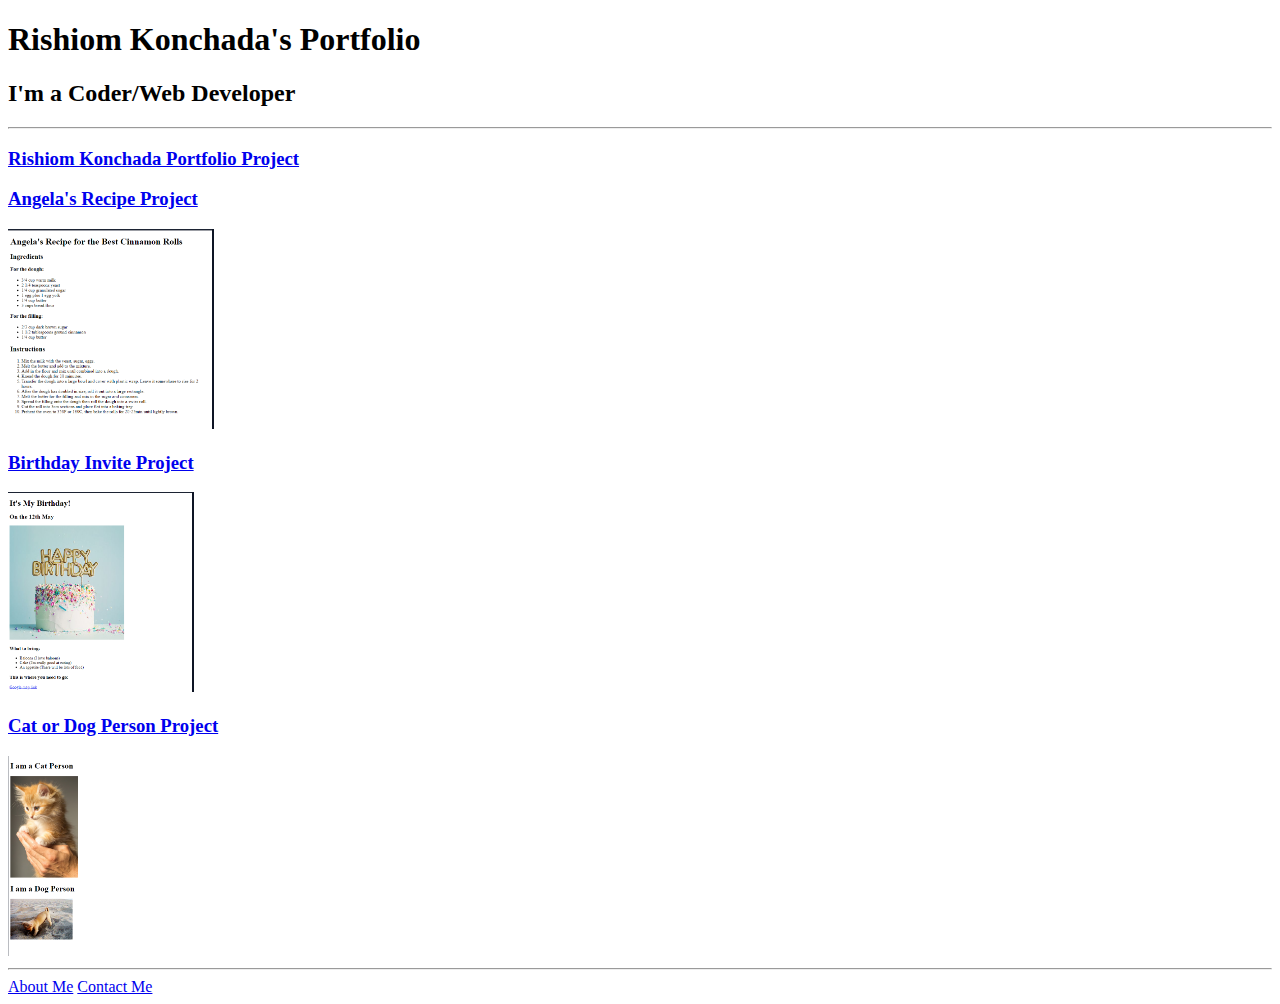
<file: index.html>
<!DOCTYPE html>
<html lang="en">

<head>
  <meta charset="UTF-8">
  <title>Rishiom's Portfolio</title>
</head>

<body>
  <h1>Rishiom Konchada's Portfolio</h1>
  <h2>I'm a Coder/Web Developer</h2>
  <hr />
  <h3><a href="./about-me.html">Rishiom Konchada Portfolio Project</a></h3>
  <h3><a href="./angela's-recipe.html">Angela's Recipe Project</a></h3>
  <img src="./angela's-recipe.png" height="200"/>
  <h3><a href="./Birthday-Invite.html">Birthday Invite Project</a></h3>
  <img src="./birthday-invite.png" height="200"/>
  <h3><a href="./cat-or-dog-person.html">Cat or Dog Person Project</a></h3>
  <img src="./cat-or-dog-person.png" height="200"/>
  <hr />
  <a href="/about.html">About Me</a>
  <a href="/contact.html">Contact Me</a>
</body>

</html>
</file>
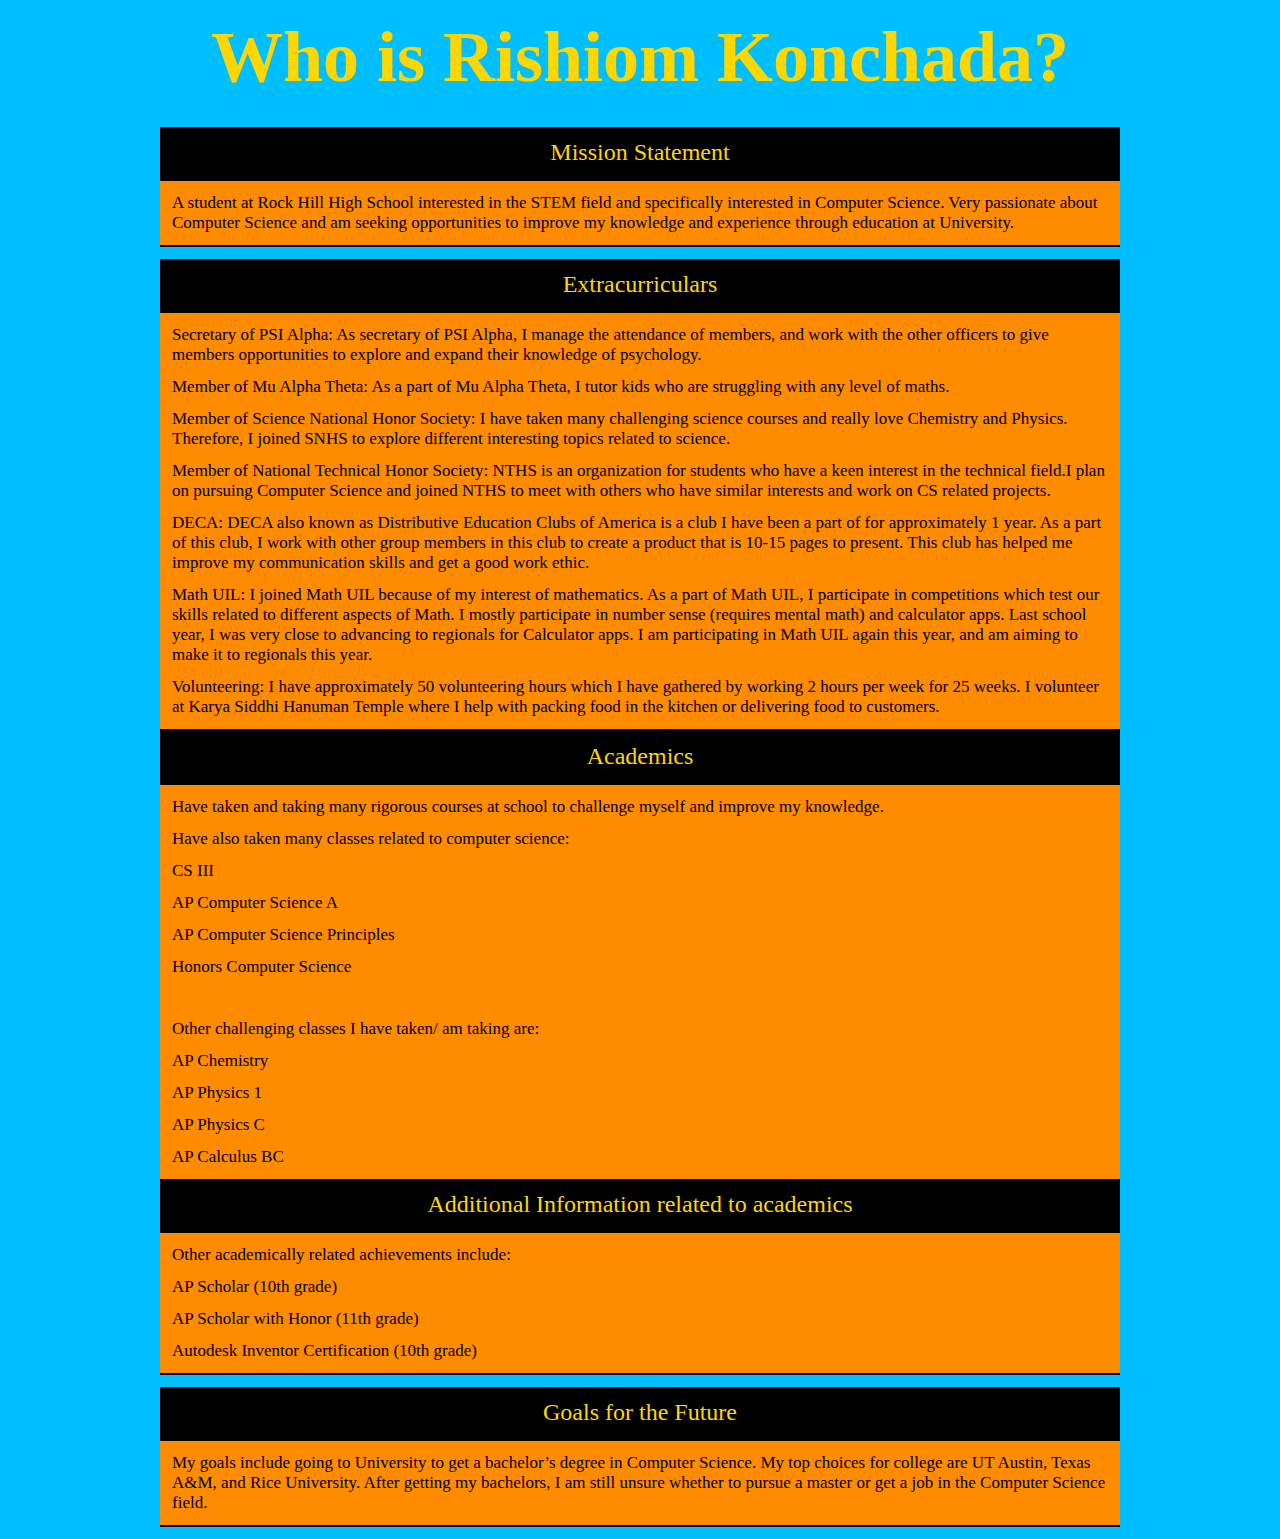
<file: about-me.html>
<!DOCTYPE html>
<!--
  Unit 1 Project
  Rishiom Konchada's Personal Webpage
  9/18/2023
  3rd Period Micks CS III
-->

<html lang="en">
<link rel="stylesheet" href="styles.css" /> 
  <head><!--Structural Tag-->
    <meta charset="UTF-8"/> <!--Text Element-->
    <title>Rishiom Konchada</title>
  </head>
  <body> 
    <header> 
      <h1>Who is Rishiom Konchada?</h1> 
    </header> 
    <main>
      <section> 
        <article> <!--Element Tag-->
          <h2>Mission Statement </h2>
          <p>
             A student at Rock Hill High School interested in the STEM field and specifically interested in Computer Science. 
             Very passionate about Computer Science and am seeking opportunities to improve my knowledge and experience through education at University. 
          </p> 
        </article>
      </section>
      <section id="second-section">
        <article>
          <h2>Extracurriculars</h2>
          <p>Secretary of PSI Alpha:
              As secretary of PSI Alpha, I manage the attendance of members, 
              and work with the other officers to give members opportunities to explore 
              and expand their knowledge of psychology. </p>
          <p>Member of Mu Alpha Theta:
            As a part of Mu Alpha Theta, I tutor kids who are
            struggling with any level of maths. </p>
          <p>Member of Science National Honor Society:
              I have taken many challenging science courses
              and really love Chemistry and Physics.
              Therefore, I joined SNHS to explore different interesting
              topics related to science.</p>
          <p>Member of National Technical Honor Society:
              NTHS is an organization for students who have
              a keen interest in the technical field.I plan
              on pursuing Computer Science and joined NTHS
              to meet with others who have similar interests
              and work on CS related projects.</p>
          <p>DECA:
              DECA also known as Distributive Education Clubs of America
              is a club I have been a part of for approximately 1 year.
              As a part of this club, I work with other group members in this club to create a
              product that is 10-15 pages to present. This club has helped me improve my
              communication skills and get a good work ethic.</p>
          <p>Math UIL:
              I joined Math UIL because of my interest of mathematics.
              As a part of Math UIL, I participate in competitions which
              test our skills related to different aspects of Math. I mostly
              participate in number sense (requires mental math) and calculator apps.
              Last school year, I was very close to advancing to regionals for Calculator apps.
              I am participating in Math UIL again this year, and am aiming to make
              it to regionals this year. </p>

          <p>Volunteering:
            I have approximately 50 volunteering hours which I have gathered by working 2 hours per week for 25 weeks.
            I volunteer at Karya Siddhi Hanuman Temple where I help with packing food in the kitchen or delivering food to customers. </p>
        </article>

        <article>
          <h2>Academics</h2>
          <p>Have taken and taking many rigorous courses at school to challenge myself and improve my knowledge.</p> 
          <p>Have also taken many classes related to computer science: </p>
          <p>CS III</p>
          <p>AP Computer Science A</p>
          <p>AP Computer Science Principles</p>
          <p>Honors Computer Science</p>
          <br/>
          <p>Other challenging classes I have taken/ am taking are:</p>
          <p>AP Chemistry</p>
          <p>AP Physics 1</p>
          <p>AP Physics C</p> 
          <p>AP Calculus BC</p> 
          <p><h2>Additional Information related to academics</h2></p>
          <p>Other academically related achievements include:</p>
          <p>AP Scholar (10th grade)</p>
          <p>AP Scholar with Honor (11th grade)</p>
          <p>Autodesk Inventor Certification (10th grade)</p>
        </article>
      </section>
      <section>
        <article>
          <h2> Goals for the Future </h2>
          <p> My goals include going to University to get a bachelor’s degree in Computer Science.
            My top choices for college are UT Austin, Texas A&M, and Rice University.
            After getting my bachelors, I am still unsure whether to pursue
            a master or get a job in the Computer Science field.</p>
        </article>
      </section>
    </main>
  </body>
</html>
</file>
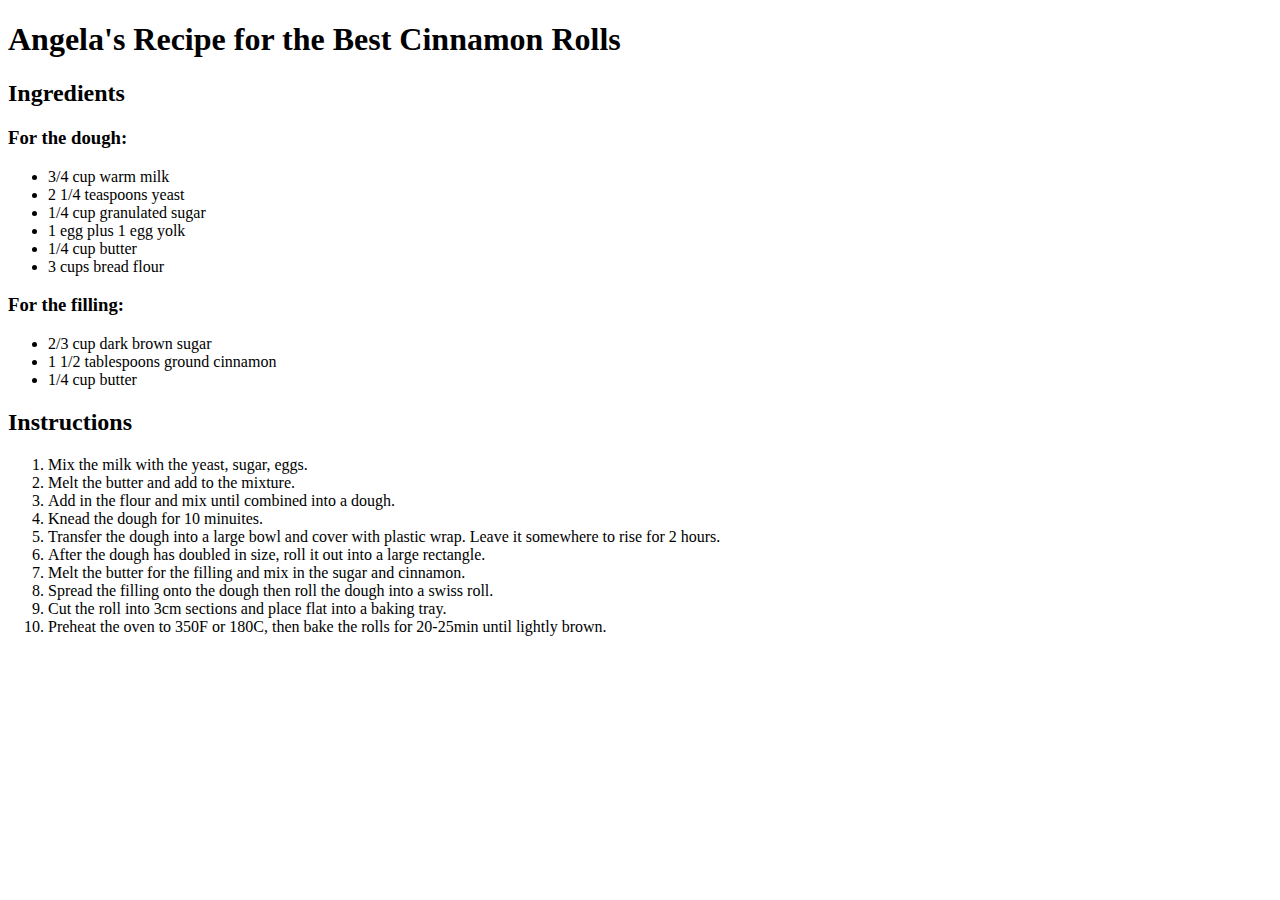
<file: angela's-recipe.html>
<!DOCTYPE html>
<html>

  <h1>Angela's Recipe for the Best Cinnamon Rolls </h1>

  <h2>Ingredients</h2>

  <h3>For the dough:</h3>
  <ul>
    <li>3/4 cup warm milk</li>
    <li>2 1/4 teaspoons yeast </li>
    <li>1/4 cup granulated sugar</li>
    <li>1 egg plus 1 egg yolk</li>
    <li>1/4 cup butter</li>
    <li>3 cups bread flour</li>
  </ul>

  <h3>For the filling:</h3>
  <ul>
    <li>2/3 cup dark brown sugar </li>
    <li>1 1/2 tablespoons ground cinnamon</li>
    <li>1/4 cup butter</li>
  </ul>


  <h2>Instructions</h2>

  <ol>
    <li>Mix the milk with the yeast, sugar, eggs.</li>
    <li>Melt the butter and add to the mixture.</li>
    <li>Add in the flour and mix until combined into a dough.</li>
    <li>Knead the dough for 10 minuites.</li>
    <li>Transfer the dough into a large bowl and cover with plastic wrap. Leave it somewhere to rise for 2 hours.</li>
    <li>After the dough has doubled in size, roll it out into a large rectangle.</li>
    <li>Melt the butter for the filling and mix in the sugar and cinnamon.</li>
    <li>Spread the filling onto the dough then roll the dough into a swiss roll.</li>
    <li>Cut the roll into 3cm sections and place flat into a baking tray.</li>
    <li>Preheat the oven to 350F or 180C, then bake the rolls for 20-25min until lightly brown.</li>
  </ol>

</html>
</file>
<file: styles.css>
/*
  Unit 1 Project
  Personal Profile: Styles
*/

/* BOX */
/* Box Model Method */
{
  box-sizing: border-box;
}

/* TAG STYLES */
/* Split Style is implemented through this code */
article {
  background: darkorange;
  border-bottom: 2px solid black;
}

body {
  /* Element Spacing */
  margin: 0 auto;
  /*Element Sizing */
  width: 960px;
  background: deepskyblue;
}

h1 {
  font-family: "Garamond", serif;
  font-size: 72px;
  color: gold;
  margin: 0;
  text-align:center;
}

h2 {
  background: black;
  color: gold;
  font-weight: normal;
  font-family: Times New Roman, sans-serif;
  margin: 0;
  height: 30px;
  font-size: 24px;
  padding: 12px 0;
  text-align: center;
  margin-bottom: 12px;
}

header {
  padding: 16px 0;
  justify-content: center;
  align-items: center; 
}

p {
  margin: 12px;
  font-size: 17px;
}

section {
  margin: 12px 0;
}

/* ID STYLES */
#second-section {
  background: lightsalmon;
}
</file>
